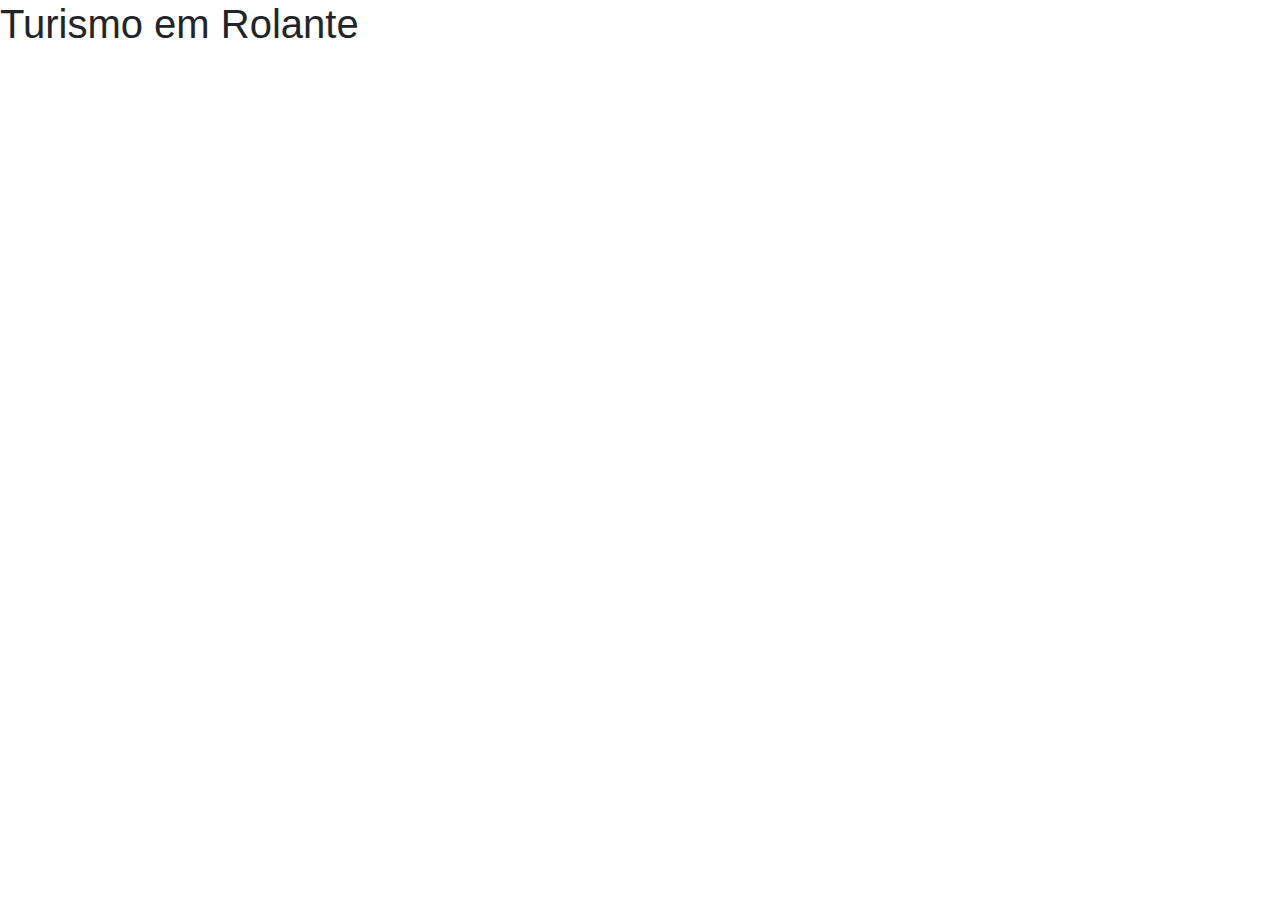
<file: documentações.html>
<!doctype html>
<html lang="en">
 <head>
   <!-- Required meta tags -->
   <meta charset="utf-8">
   <meta name="viewport" content="width=device-width, initial-scale=1, shrink-to-fit=no">
   <!-- Bootstrap CSS -->
   <link rel="stylesheet" href="https://stackpath.bootstrapcdn.com/bootstrap/4.4.1/css/bootstrap.min.css" integrity="sha384-Vkoo8x4CGsO3+Hhxv8T/Q5PaXtkKtu6ug5TOeNV6gBiFeWPGFN9MuhOf23Q9Ifjh" crossorigin="anonymous">
   <title>Turismo em Rolante</title>
 </head>
 <body>
   <h1>Turismo em Rolante</h1>
   <!-- Optional JavaScript -->
   <!-- jQuery first, then Popper.js, then Bootstrap JS -->
   <script src="https://code.jquery.com/jquery-3.4.1.slim.min.js" integrity="sha384-J6qa4849blE2+poT4WnyKhv5vZF5SrPo0iEjwBvKU7imGFAV0wwj1yYfoRSJoZ+n" crossorigin="anonymous"></script>
   <script src="https://cdn.jsdelivr.net/npm/popper.js@1.16.0/dist/umd/popper.min.js" integrity="sha384-Q6E9RHvbIyZFJoft+2mJbHaEWldlvI9IOYy5n3zV9zzTtmI3UksdQRVvoxMfooAo" crossorigin="anonymous"></script>
   <script src="https://stackpath.bootstrapcdn.com/bootstrap/4.4.1/js/bootstrap.min.js" integrity="sha384-wfSDF2E50Y2D1uUdj0O3uMBJnjuUD4Ih7YwaYd1iqfktj0Uod8GCExl3Og8ifwB6" crossorigin="anonymous"></script>
 </body>
</html>
</file>
